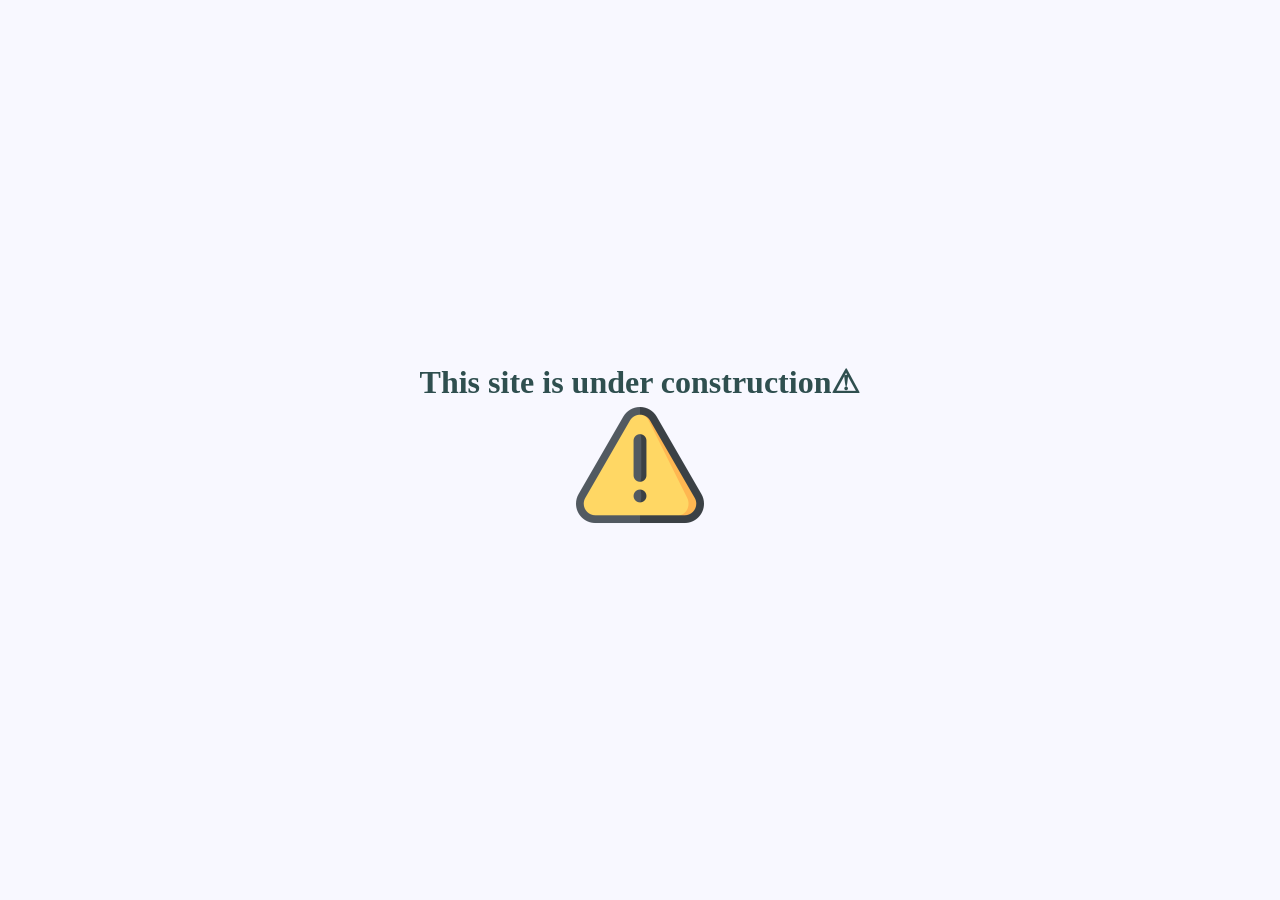
<file: index.html>
<!DOCTYPE html>
<html lang="en">
<head>
    <meta charset="UTF-8">
    <meta http-equiv="X-UA-Compatible" content="IE=edge">
    <meta name="viewport" content="width=device-width, initial-scale=1.0">
    <link rel="stylesheet" href="css/style.css">
    <title>ekushey-Programming</title>
</head>
<body>
    <div id="warning">
        <h1>This site is under construction⚠</br>
            <img src="./image/warning.png" alt="warning sign"height = "128px" width = "128px">
        </h1>
    </div>
    
</body>
</html>
</file>
<file: css/style.css>
body{
    margin: 0px;
    padding: 0px;
    background-color: ghostwhite;
}
#warning{
    display: grid;
    grid-template-columns: 1fr;
    grid-template-rows: 100vh;
    align-items: center;
    justify-items: center;

}
#warning h1{
    text-align: center;
    color: darkslategray;
}
</file>
<file: website/css/style.css>
body{
    margin: 0px;
    padding: 0px;
    background-color: ghostwhite;
}
#warning{
    display: grid;
    grid-template-columns: 1fr;
    grid-template-rows: 100vh;
    align-items: center;
    justify-items: center;

}
#warning h1{
    text-align: center;
    color: darkslategray;
}
</file>
